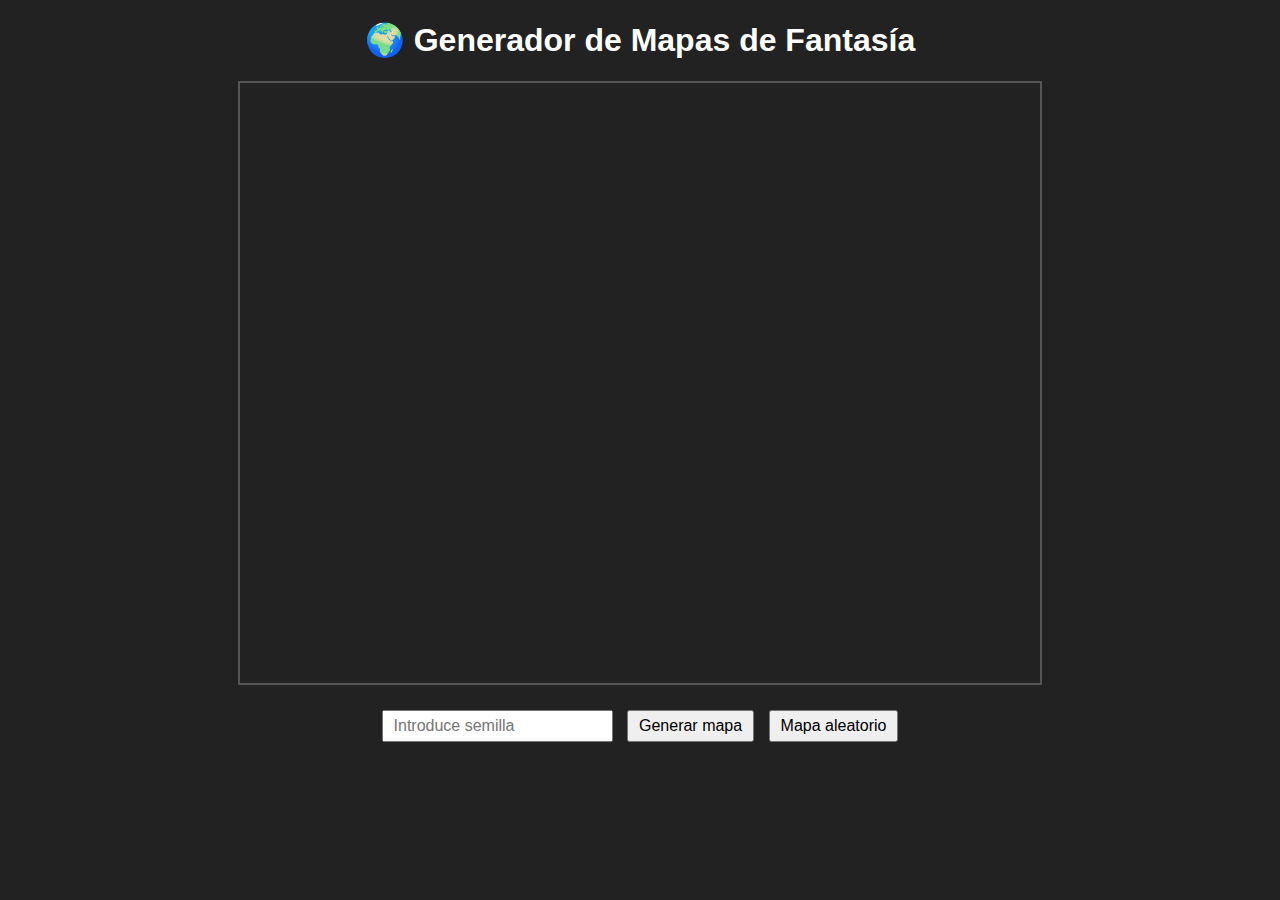
<file: index.html>
<!DOCTYPE html>
<html lang="es">
<head>
  <meta charset="UTF-8">
  <title>Generador de Mapas de Fantasía</title>
  <style>
    body {
      background: #222;
      color: white;
      text-align: center;
      font-family: sans-serif;
    }
    canvas {
      border: 2px solid #555;
      display: block;
      margin: 20px auto;
    }
    input, button {
      margin: 5px;
      padding: 5px 10px;
      font-size: 1em;
    }
  </style>
</head>
<body>
  <h1>🌍 Generador de Mapas de Fantasía</h1>
  <canvas id="mapa" width="800" height="600"></canvas>

  <div>
    <input type="number" id="inputSemilla" placeholder="Introduce semilla">
    <button id="btnGenerar">Generar mapa</button>
    <button id="btnAleatorio">Mapa aleatorio</button>
  </div>

  <div id="infoSemilla" style="margin-top:10px;"></div>

  <script src="perlin.js"></script>
  <script src="script.js"></script>
</body>
</html>
</file>
